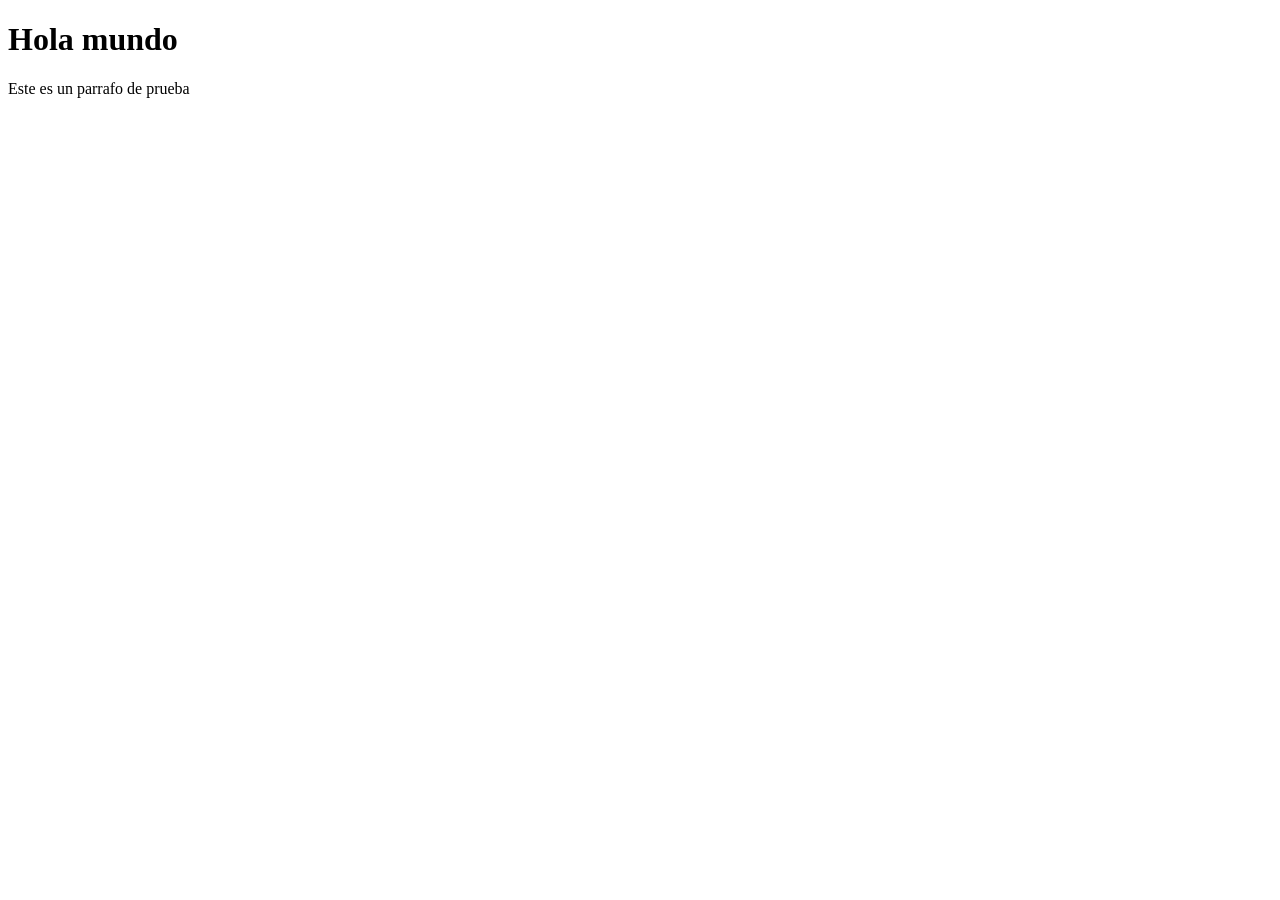
<file: index.html>
<!DOCTYPE html>
<html lang="en">
<head>
    <meta charset="UTF-8">
    <meta name="viewport" content="width=device-width, initial-scale=1.0">
    <title>Document</title>
</head>
<body>
    <h1>Hola mundo</h1>
    <p>Este es un parrafo de prueba</p>
</body>
</html>
</file>
